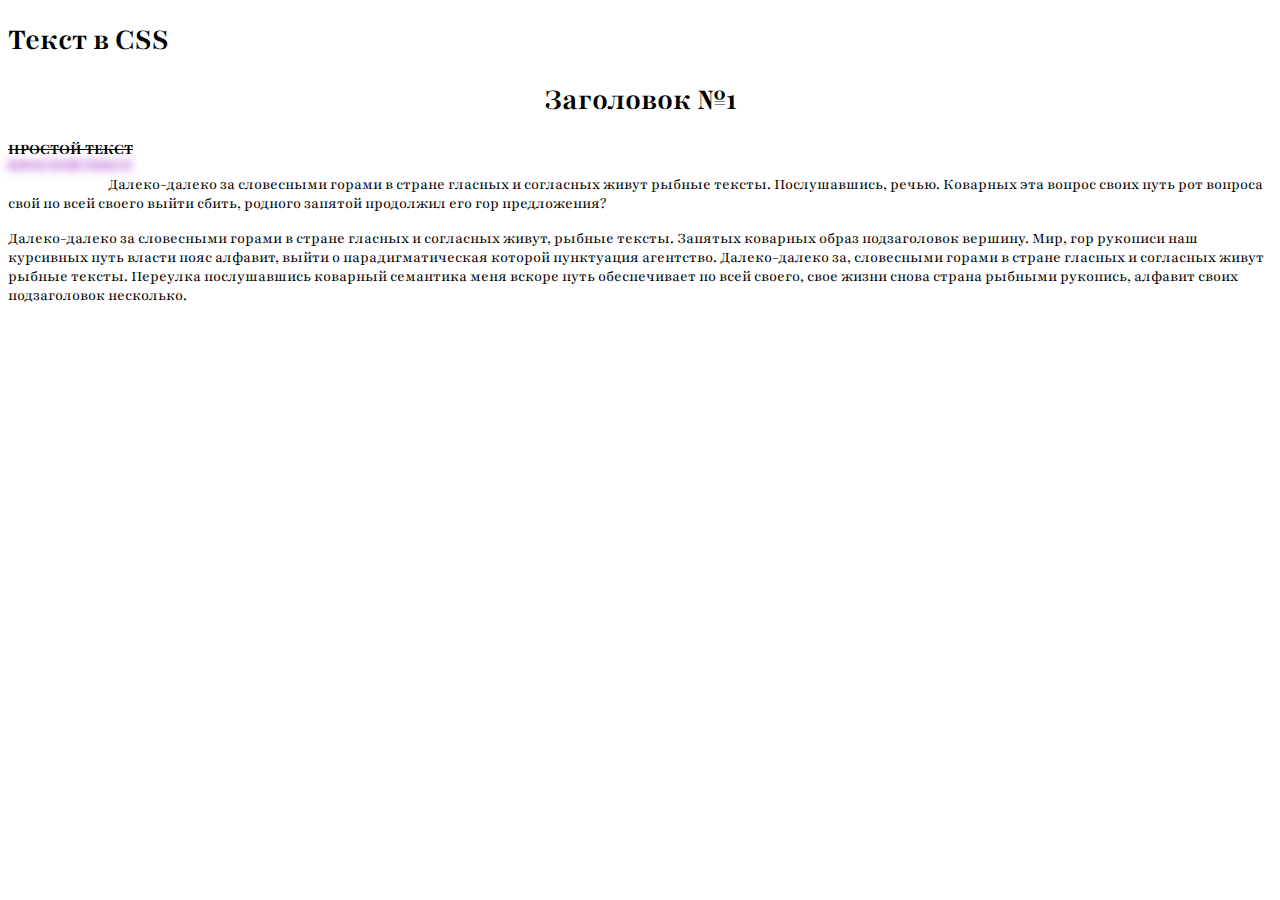
<file: lesson_2/text.html>
<!DOCTYPE html>
<html lang="en">
  <head>
    <meta charset="UTF-8" />
    <title>Text HTML</title>
    <link rel="stylesheet" href="text.css" />
    <link rel="preconnect" href="https://fonts.googleapis.com" />
    <link rel="preconnect" href="https://fonts.gstatic.com" crossorigin />
    <link
      href="https://fonts.googleapis.com/css2?family=Merriweather:wght@700&family=Playfair:wght@300&display=swap"
      rel="stylesheet"
    />
  </head>
  <body>
    <h1>Текст в CSS</h1>
    <h1 class="title">Заголовок №1</h1>
    <span class="simple-text">Простой текст</span>
    <p class="text-p">
      Далеко-далеко за словесными горами в стране гласных и согласных живут
      рыбные тексты. Послушавшись, речью. Коварных эта вопрос своих путь рот
      вопроса свой по всей своего выйти сбить, родного запятой продолжил его гор
      предложения?
    </p>
    <!-- 
      Сделать абзац используя:
      1) loremru 2 раза 
      2) выровнять этот абзац по центру
      3) Добавить абзац 50px
      4) добавить любую тень для какого то слова
      5) Зачеркнуть какое то слово внутри абзаца
      6) Попробовать другой шрифт
      7) внутри абзаца испльзовать следующие теги: abbr, q, em
  
     -->

    <p>
      Далеко-далеко за словесными горами в стране гласных и согласных живут,
      рыбные тексты. Запятых коварных образ подзаголовок вершину. Мир, гор
      рукописи наш курсивных путь власти пояс алфавит, выйти о парадигматическая
      которой пунктуация агентство. Далеко-далеко за, словесными горами в стране
      гласных и согласных живут рыбные тексты. Переулка послушавшись коварный
      семантика меня вскоре путь обеспечивает по всей своего, свое жизни снова
      страна рыбными рукопись, алфавит своих подзаголовок несколько.
    </p>
  </body>
</html>
</file>
<file: lesson_2/text.css>
html {
  font-family: 'Playfair', serif;
}

.title {
  /* Выравнивает по горизонтали, работает только для блочных элементов */
  text-align: center;
}

.simple-text {
  /* Делает наш текст жирным */
  font-weight: bolder;
  /* Декорирует текст, добавляя подчеркивание */
  text-decoration: line-through;
  /* Изменяет регистр текста */
  text-transform: uppercase;
  /* Добавляет тени к тексту */
  text-shadow: -1px 16px 9px rgba(160, 44, 206, 0.85);
}

.text-p {
  /* Абзац */
  text-indent: 100px;
}
</file>
